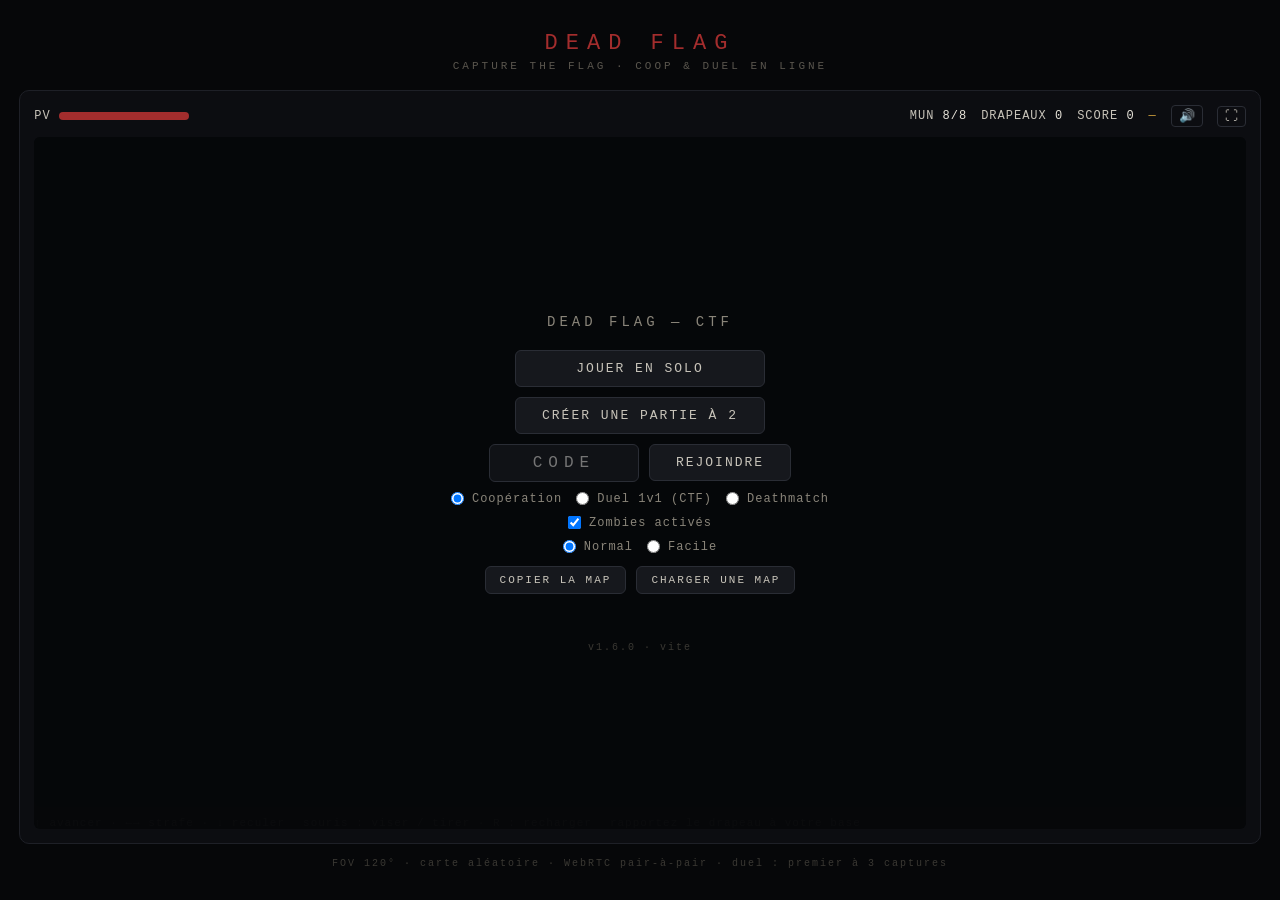
<file: index.html>
<!DOCTYPE html>
<html lang="fr">
<head>
<meta charset="UTF-8">
<meta name="viewport" content="width=device-width, initial-scale=1.0">
<title>DEAD FLAG — CTF coop & duel</title>
  <script type="module" crossorigin src="./assets/index-Db7cCp79.js"></script>
  <link rel="stylesheet" crossorigin href="./assets/index-C_vgp6wu.css">
</head>
<body>
<h1>Dead Flag</h1>
<div class="sub">capture the flag &middot; coop &amp; duel en ligne</div>
<div class="frame">
  <div class="hud">
    <div class="grow">
      <span>PV</span>
      <div class="bar"><div id="hpbar"></div></div>
    </div>
    <span id="matehp" class="hidden"><span id="matelabel">ALLI&Eacute;</span> <b id="matehpv">100</b></span>
    <span>MUN <b id="ammo">8/8</b></span>
    <span><span id="capslabel">DRAPEAUX</span> <b id="caps">0</b></span>
    <span id="scorebox">SCORE <b id="score">0</b></span>
    <span id="obj">—</span>
    <button id="mute" title="Son">&#128266;</button>
    <button id="fs" title="Plein écran">&#x26F6;</button>
  </div>
  <canvas id="game" width="656" height="430"></canvas>
  <div id="menu">
    <h2>Dead Flag &mdash; CTF</h2>
    <div id="m-main" style="display:flex;flex-direction:column;gap:10px;align-items:center;">
      <button class="btn" id="b-solo">Jouer en solo</button>
      <button class="btn" id="b-host">Cr&eacute;er une partie &agrave; 2</button>
      <div class="row">
        <input type="text" id="joincode" maxlength="4" placeholder="CODE">
        <button class="btn" id="b-join" style="min-width:auto;">Rejoindre</button>
      </div>
      <div class="modes">
        <label class="chk"><input type="radio" name="gm" id="gm-coop" checked> Coop&eacute;ration</label>
        <label class="chk"><input type="radio" name="gm" id="gm-vs"> Duel 1v1 (CTF)</label>
        <label class="chk"><input type="radio" name="gm" id="gm-dm"> Deathmatch</label>
      </div>
      <label class="chk"><input type="checkbox" id="zomb" checked> Zombies activ&eacute;s</label>
      <div class="modes">
        <label class="chk"><input type="radio" name="df" id="df-normal" checked> Normal</label>
        <label class="chk"><input type="radio" name="df" id="df-easy"> Facile</label>
      </div>
      <div class="row" style="margin-top:2px;">
        <button class="btn" id="b-mapcopy" style="min-width:auto; font-size:11px; padding:7px 14px;">Copier la map</button>
        <button class="btn" id="b-mapload" style="min-width:auto; font-size:11px; padding:7px 14px;">Charger une map</button>
      </div>
    </div>
    <div id="m-wait" class="hidden" style="display:flex;flex-direction:column;gap:10px;align-items:center;">
      <div style="font-size:12px;color:#8a857a;letter-spacing:2px;">CODE DE LA PARTIE</div>
      <div id="codebox">----</div>
      <div style="font-size:11px;color:#5a564e;">Envoyez ce code &agrave; votre ami (m&ecirc;me URL)</div>
      <button class="btn red" id="b-cancel">Annuler</button>
    </div>
    <div id="status"></div>
    <div id="ver" style="font-size:10px; color:#3a3833; letter-spacing:2px; margin-top:4px;"></div>
  </div>
  <div class="help">
    <span>&#8593; avancer &middot; &#8592;&#8594; strafe &middot; &#8595; reculer</span>
    <span>souris : viser / tirer &middot; R : recharger</span>
    <span id="helprule">rapportez le drapeau &agrave; votre base</span>
  </div>
</div>
<div class="credit">FOV 120&deg; &middot; carte al&eacute;atoire &middot; WebRTC pair-&agrave;-pair &middot; duel : premier &agrave; 3 captures</div>
</body>
</html>
</file>
<file: assets/index-C_vgp6wu.css>
*{margin:0;padding:0;box-sizing:border-box}body{background:#060709;color:#c8c4ba;font-family:Courier New,monospace;min-height:100vh;display:flex;flex-direction:column;align-items:center;justify-content:center;padding:24px 12px}h1{font-size:22px;letter-spacing:8px;color:#a32d2d;font-weight:400;margin-bottom:4px;text-transform:uppercase}.sub{font-size:11px;letter-spacing:3px;color:#5a564e;margin-bottom:18px;text-transform:uppercase}.frame{background:#0c0d11;border:1px solid #1e2027;border-radius:10px;padding:14px;max-width:min(1280px,97vw);width:100%;position:relative}.frame:fullscreen{max-width:none;border-radius:0;border:none;display:flex;flex-direction:column}.frame:fullscreen canvas{flex:1}#fs{background:none;border:1px solid #2a2d35;border-radius:4px;color:#c8c4ba;cursor:pointer;font-size:13px;padding:2px 7px;font-family:inherit}#fs:hover{border-color:#5a564e}.hud{display:flex;align-items:center;gap:14px;margin-bottom:10px;font-size:12px;flex-wrap:wrap;letter-spacing:1px}.hud .grow{flex:1;display:flex;align-items:center;gap:8px;min-width:120px}.bar{flex:1;max-width:130px;height:8px;background:#1a1c22;border-radius:4px;overflow:hidden}#hpbar{width:100%;height:100%;background:#a32d2d;transition:width .15s}.hud b{color:#e8e4da;font-weight:400}#obj{color:#c79a3b}#mute{background:none;border:1px solid #2a2d35;border-radius:4px;color:#c8c4ba;cursor:pointer;font-size:13px;padding:2px 7px;font-family:inherit}#mute:hover{border-color:#5a564e}#matehp{color:#6f9ec4}canvas{display:block;width:100%;border-radius:6px;cursor:crosshair;touch-action:none}.help{display:flex;gap:18px;margin-top:10px;font-size:11px;color:#5a564e;flex-wrap:wrap;letter-spacing:1px}.credit{margin-top:14px;font-size:10px;color:#3a3833;letter-spacing:2px}#menu{position:absolute;right:14px;bottom:14px;left:14px;top:46px;border-radius:6px;background:#060709f0;display:flex;flex-direction:column;align-items:center;justify-content:center;gap:14px;z-index:5}#menu h2{font-size:14px;letter-spacing:4px;color:#8a857a;font-weight:400;text-transform:uppercase;margin-bottom:6px}.btn{background:#16181d;border:1px solid #2a2d35;color:#c8c4ba;font-family:inherit;font-size:13px;letter-spacing:2px;padding:10px 26px;border-radius:6px;cursor:pointer;min-width:250px;text-transform:uppercase}.btn:hover{border-color:#a32d2d;color:#fff}.btn.red{border-color:#5a2020;color:#d88}input[type=text]{background:#101216;border:1px solid #2a2d35;color:#e8e4da;font-family:inherit;font-size:16px;letter-spacing:6px;text-transform:uppercase;padding:9px 12px;border-radius:6px;width:150px;text-align:center}label.chk{font-size:12px;color:#8a857a;display:flex;align-items:center;gap:8px;cursor:pointer;letter-spacing:1px}.modes{display:flex;gap:14px}#status{font-size:12px;color:#c79a3b;letter-spacing:1px;min-height:16px;text-align:center}#codebox{font-size:26px;letter-spacing:8px;color:#78c8a0}.row{display:flex;gap:10px;align-items:center}.hidden{display:none!important}
</file>
